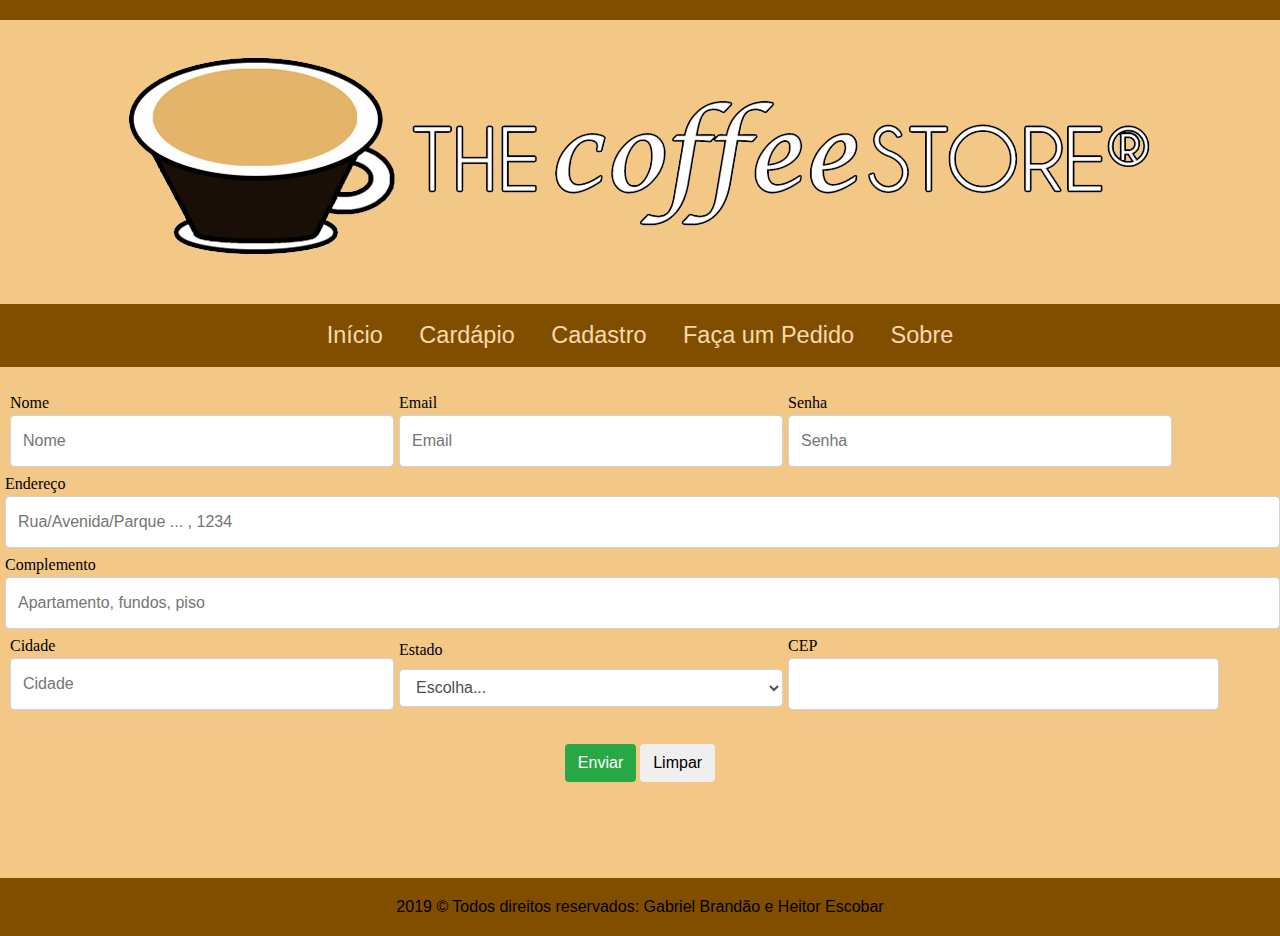
<file: Coffee Store (13.05.19)/cadastro.html>
<!DOCTYPE html>
<html>
<head>
    <meta charset="utf-8">
    <meta http-equiv="X-UA-Compatible" content="IE=edge">
    <title>The Coffee Store - Cadastro</title>
    <meta name="viewport" content="width=device-width, initial-scale=1">
    <link rel="stylesheet" type="text/css" media="screen" href="./css/estilo.css" />
    <link rel="shortcut icon" href="./imagens/logo_tcs.png" />
</head>
<body>
    <header>
        <div class="div-header"></div>
        <center>
          <a href="index.html"><img src="./imagens/top_site.png" class="img-fluid"></a>
              <div class="center">
              <div class="topnav">
                <a class="active" href="index.html">Início</a>
                <a class="active" href="cardapio.html" >Cardápio</a>
                <a class="active" href="cadastro.html">Cadastro</a>
                <a class="active" href="pedido.html">Faça um Pedido</a>
                <a class="active" href="sobreempresa.html">Sobre</a>
              </div>
              </div>
        </center>
    </header>
    <div id="div-body">
        <center>
            <br>
            <form>
                <div class="form-row">
                <div class="form-group col-md-6">
                    <label for="inputEmail4">Nome</label>
                    <input type="text" class="form-control" id="inputName4" placeholder="Nome">
                  </div>
                  <div class="form-group col-md-6">
                    <label for="inputEmail4">Email</label>
                    <input type="email" class="form-control" id="inputEmail4" placeholder="Email">
                  </div>
                  <div class="form-group col-md-6">
                    <label for="inputPassword4">Senha</label>
                    <input type="password" class="form-control" id="inputPassword4" placeholder="Senha">
                  </div>
                </div>
                <div class="form-group">
                  <label for="inputAddress">Endereço</label>
                  <input type="text" class="form-control" id="inputAddress" placeholder="Rua/Avenida/Parque ... , 1234">
                </div>
                <div class="form-group">
                  <label for="inputAddress2">Complemento</label>
                  <input type="text" class="form-control" id="inputAddress2" placeholder="Apartamento, fundos, piso">
                </div>
                <div class="form-row">
                  <div class="form-group col-md-6">
                    <label for="inputCity">Cidade</label>
                    <input type="text" class="form-control" id="inputCity" placeholder="Cidade">
                  </div>
                  <div class="form-group col-md-6">
                    <label for="inputState">Estado</label>
                    <select id="inputState" class="form-control">
                      <option selected>Escolha...</option>
                      <option>Acre</option>
                      <option>Alagoas</option>
                      <option>Amapá</option>
                      <option>Amazonas</option>
                      <option>Bahia</option>
                      <option>Ceará</option>
                      <option>Distrito Federal</option>
                      <option>Espírito Santo</option>
                      <option>Goiás</option>
                      <option>Maranhão</option>
                      <option>Mato Grosso</option>
                      <option>Mato Grosso do Sul</option>
                      <option>Minas Gerais</option>
                      <option>Pará</option>
                      <option>Paraíba</option>
                      <option>Paraná</option>
                      <option>Pernambuco</option>
                      <option>Piauí</option>
                      <option>Rio de Janeiro</option>
                      <option>Rio Grande do Norte</option>
                      <option>Rio Grande do Sul</option>
                      <option>Rondônia</option>
                      <option>Roraima</option>
                      <option>Santa Catarina</option>
                      <option>São Paulo</option>
                      <option>Sergipe</option>
                      <option>Tocantins</option>
                    </select>
                  </div>
                  <div class="form-group col-md-2">
                    <label for="inputZip">CEP</label>
                    <input type="text" class="form-control" id="inputZip">
                  </div>
                </div>
                <div class="form-group">
                </div>
                <br>
                <button type="submit" value="Enviar" class="btn btn-success">Enviar</button>
                <button type="reset" value="Limpar" class="btn btn-secondary">Limpar</button>
              </form>
        </center>
       <br>
       <br />
       <br />
       <br />
    <footer>
      <div class="div-footer">
        <p align="center" class="rodape">2019 &copy Todos direitos reservados: Gabriel Brandão e Heitor Escobar</p>      
      </div>
    </footer>
</body>
</html>
</file>
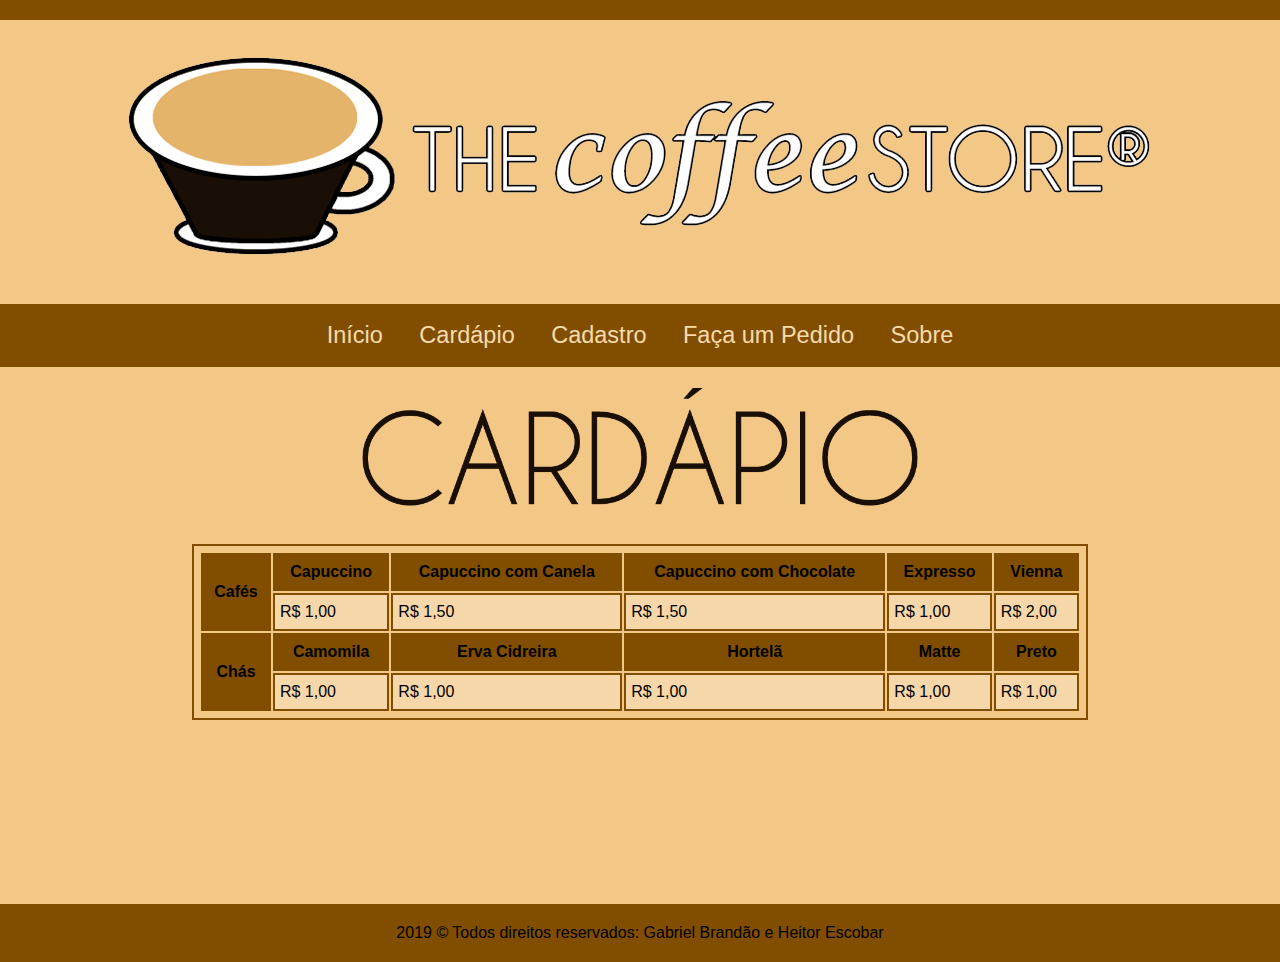
<file: Coffee Store (13.05.19)/cardapio.html>
<!DOCTYPE html>
<html>
<head>
    <meta charset="utf-8">
    <title>The Coffee Store - Cardápio</title>
    <link rel="stylesheet" type="text/css" media="screen" href="./css/estilo.css" />
    <meta name="viewport" content="width=device-width, initial-scale=1">
    <link rel="shortcut icon" href="./imagens/logo_tcs.png" />
</head>
<body>
    <header>
    <div class="div-header"></div>
    <center>
      <a href="index.html"><img src="./imagens/top_site.png" class="img-fluid"></a>
          <div class="center">
          <div class="topnav">
            <a class="active" href="index.html">Início</a>
            <a class="active" href="cardapio.html" >Cardápio</a>
            <a class="active" href="cadastro.html">Cadastro</a>
            <a class="active" href="pedido.html">Faça um Pedido</a>
            <a class="active" href="sobreempresa.html">Sobre</a>
          </div>
          </div>
    </center>
    </header>
        <div class="div-body">
    <center>
        <img src="./imagens/cardapio_tcs.png"class="img-fluid-2">
        <br />
        <div class="table-responsive">
            <table class="table">
                <tr>
                    <th rowspan="2">Cafés</th>
                    <th>Capuccino</th>
                    <th>Capuccino com Canela</th>
                    <th>Capuccino com Chocolate</th>
                    <th>Expresso</th>
                    <th>Vienna</th>
                </tr>
                <tr class="preço">
                    <td>R$ 1,00</td>
                    <td>R$ 1,50</td>
                    <td>R$ 1,50</td>
                    <td>R$ 1,00</td>
                    <td>R$ 2,00</td>
                </tr>
                <tr>
                    <th rowspan="2">Chás</th>
                    <th>Camomila</th>
                    <th>Erva Cidreira</th>
                    <th>Hortelã</th>
                    <th>Matte</th>
                    <th>Preto</th>
                </tr>
                <tr class="preço">
                    <td>R$ 1,00</td>
                    <td>R$ 1,00</td>
                    <td>R$ 1,00</td>
                    <td>R$ 1,00</td>
                    <td>R$ 1,00</td>
                </tr>
            </table>
        </div>
    </center></br>
    </div>
    <br />
    <br />
    <br />
    <br />
    <br />
    <br />
    <footer>
        <div class="div-footer">
            <p align="center" class="rodape">2019 &copy Todos direitos reservados: Gabriel Brandão e Heitor Escobar</p>        
        </div>
    </footer>
</body>
</html>
</file>
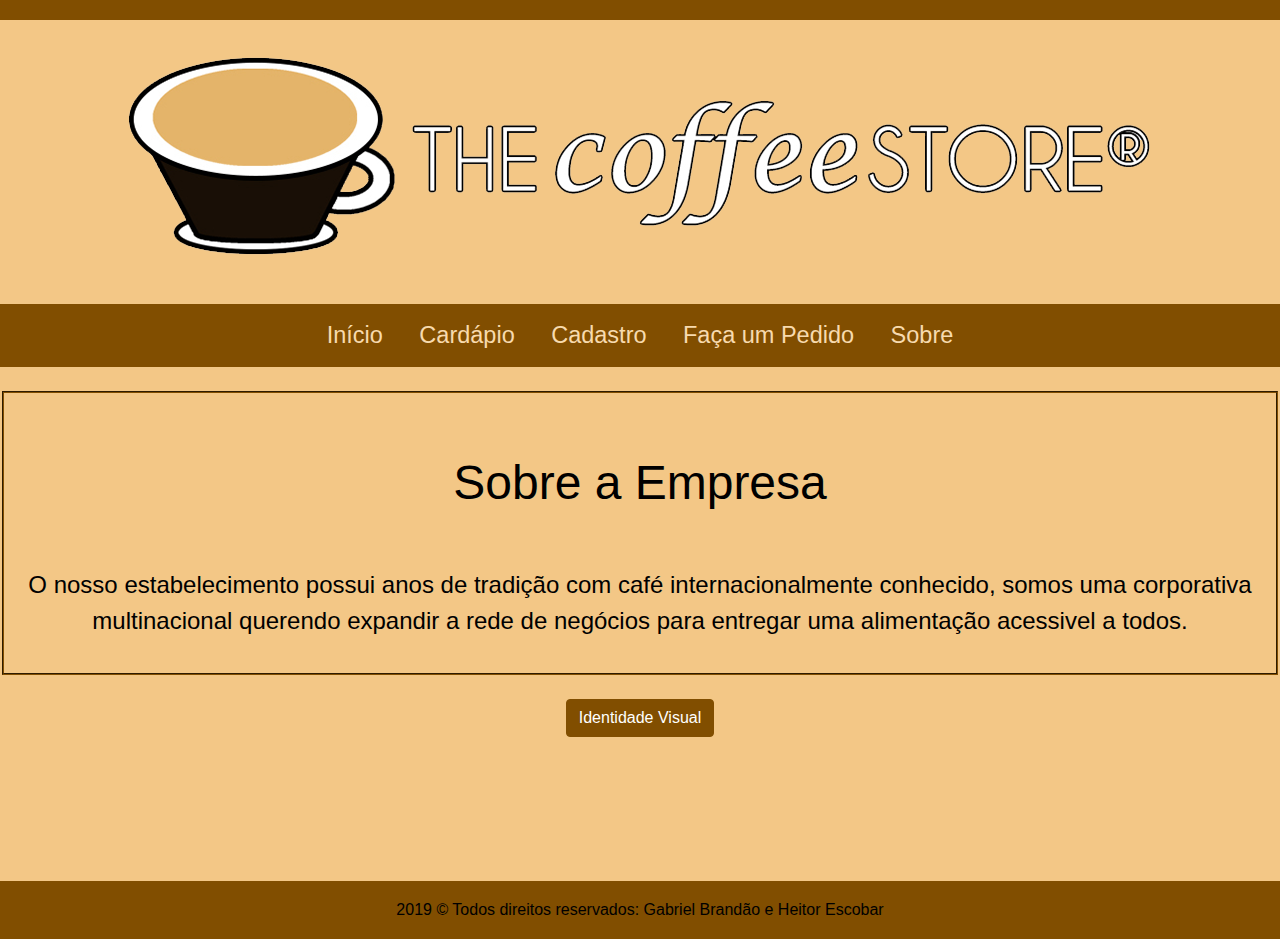
<file: Coffee Store (13.05.19)/sobreempresa.html>
<!DOCTYPE html>
<html>
<head>
    <meta charset="utf-8" />
    <meta http-equiv="X-UA-Compatible" content="IE=edge">
    <title>The Coffee Store - Sobre a Empresa</title>
    <meta name="viewport" content="width=device-width, initial-scale=1">
    <link rel="stylesheet" type="text/css" media="screen" href="./css/estilo.css" />
    <link rel="shortcut icon" href="./imagens/logo_tcs.png" />
</head>
<body>
        <header>
                <div class="div-header"></div>
                <center>
                <a href="index.html"><img src="./imagens/top_site.png" class="img-fluid"></a>
                        <div class="center">
                        <div class="topnav">
                        <a class="active" href="index.html">Início</a>
                        <a class="active" href="cardapio.html" >Cardápio</a>
                        <a class="active" href="cadastro.html">Cadastro</a>
                        <a class="active" href="pedido.html">Faça um Pedido</a>
                        <a class="active" href="sobreempresa.html">Sobre</a>
                        </div>
                        </div>
                </center>
        </header>
        <br>
    <center>
        <fieldset>
        <p class="titulo">Sobre a Empresa</p>
            <p class="normal">O nosso estabelecimento possui anos de tradição com café internacionalmente conhecido, somos uma corporativa multinacional querendo expandir a rede de negócios para entregar uma alimentação acessivel a todos.</p> 
        </fieldset>
        <br />
        <a class="btn btn-primary" href="./imagens/Identidade.pdf" role="button" target="_new">Identidade Visual</a>
    </center>
    <br>
    <br>
    <br>
    <br>
    <br>
    <br>
</body>
<footer>
        <div class="div-footer">
                <p align="center" class="rodape">2019 &copy Todos direitos reservados: Gabriel Brandão e Heitor Escobar</p>
        </div>
</footer>
</html>
</file>
<file: Coffee Store (13.05.19)/css/estilo.css>
table, td, th {
                border:solid 2px #814e00; padding: 5px;}
        th {
                background-color: #814e00;}
        td {
                background-color: #ffffff4b;}
        header {
                background-color:;
        }
        body {
                margin: 0;
                font-family: -apple-system, BlinkMacSystemFont, "Segoe UI", Roboto, "Helvetica Neue", Arial, sans-serif, "Apple Color Emoji", "Segoe UI Emoji", "Segoe UI Symbol", "Noto Color Emoji";
                font-size: 1rem;
                font-weight: 400;
                line-height: 1.5;
                color: #000;
                text-align: left;
                background-color: #f3c786;
                
                }
        form {
                font-family: cursive;   
                }
        h3 {
                margin-left: 10%; margin-right:10%;
                }
        fieldset {
                background-color: #f3c786;
                border-color: #814e00;
                }
              
        .btn-success {
                color: rgb(255, 255, 255);
                background-color: #28a745;
                border-color: #28a745;
              }
              
        .btn-success:hover {
                color: #fff;
                background-color: #218838;
                border-color: #1e7e34;
              }
              
        .btn-success:focus, .btn-success.focus {
                box-shadow: 0 0 0 0.2rem rgba(40, 167, 69, 0.5);
              }

        .div-footer {
                background-color: #814e00;
                padding: 1px;
        }
        .div-body {
                background: #f3c786
        }
        .div-header {
                background-color: #814e00;
                height: 20px;
        }
        .center { 
                text-align: center;
                align-content: center;
        }
        .topnav {
                align-content: center;
                background-color: #814e00;
                overflow: hidden;
        }
        .topnav a { 
                align-content: center;
                position: relative;
                color: #5f3c06;
                display: inline-block;
                text-align: center;
                padding: 14px 16px;
                text-decoration: none;
                font-size: 23.5px;
        }
        .topnav a:hover {
                background-color: #492e06;
                color: #814e00;
        }
        .topnav a.active {
                background-color: rgb(197, 44, 44) 0;
                color:#f7daae ;
        }
        .form-row {
                display: -ms-flexbox;
                display: flex;
                -ms-flex-wrap: wrap;
                flex-wrap: wrap;
                margin-right: -5px;
                margin-left: 5px;
              }
        .form-group {
                display: -ms-flexbox;
                display: flex;
                -ms-flex: 0 0 auto;
                flex: 0 0 auto;
                -ms-flex-flow: row wrap;
                flex-flow: row wrap;
                -ms-flex-align: center;
                align-items: center;
                margin-bottom: 5px;
                margin-left: 5px;
              }
        .col-md-6 {
                -ms-flex: 0 0 30%;
                flex: 0 0 30%;
                max-width: 30%;
              }
        .col-md-4 {
                -ms-flex: 0 0 33.333333%;
                flex: 0 0 33.333333%;
                max-width: 33.333333%;
              }
        .col-md-2 {
                -ms-flex: 0 0 33.666667%;
                flex: 0 0 33.666667%;
                max-width: 33.666667%;
              }
        .form-control {
                display: block;
                width: 100%;
                height: calc(2.25rem + 2px);
                padding: 0.375rem 0.75rem;
                font-size: 1rem;
                line-height: 1.5;
                color: #495057;
                background-color: #fff;
                background-clip: padding-box;
                border: 1px solid #ced4da;
                border-radius: 0.25rem;
                transition: border-color 0.15s ease-in-out, box-shadow 0.15s ease-in-out;
              }
        .btn {
                display: inline-block;
                font-weight: 400;
                text-align: center;
                white-space: nowrap;
                vertical-align: middle;
                -webkit-user-select: none;
                -moz-user-select: none;
                -ms-user-select: none;
                user-select: none;
                border: 1px solid transparent;
                padding: 0.375rem 0.75rem;
                font-size: 1rem;
                line-height: 1.5;
                border-radius: 0.25rem;
                text-decoration: none;
                transition: color 0.15s ease-in-out, background-color 0.15s ease-in-out, border-color 0.15s ease-in-out, box-shadow 0.15s ease-in-out;
              }
        .card {
                position: relative;
                display: -ms-flexbox;
                display: flex;
                -ms-flex-direction: column;
                flex-direction: column;
                min-width: 0;
                word-wrap: break-word;
                background-color: rgba(255, 255, 255, 0);
                background-clip: border-box;
                border: 1px solid rgba(0, 0, 0, 0.125);
                border-radius: 0.25rem;
              }
        .card-img-top {
                width: 100%;
                border-top-left-radius: calc(0.25rem - 1px);
                border-top-right-radius: calc(0.25rem - 1px);
              }
        .card-body {
                -ms-flex: 1 1 auto;
                flex: 1 1 auto;
                padding: 1.25rem;
              }
        .card-title {
                margin-bottom: 0.75rem;
              }
        .img-fluid {
                max-width: 100%;
                height: auto;
              }
        .img-fluid-2 {
                max-width: 50%;
                height: auto;
              }      
        .btn-primary {
                color: #fff;
                background-color: #814e00;
                border-color: #814e00;
              }
        .swiper-container {
                width: 90%;
                height: 400px;
              }
        .swiper-slide {
                display: flex;
                justify-content: center;
                align-items: center;
              }
        .titulo{
                color: #000;
                font-size: 3rem;
        }
        .normal{
                color: #000;
                align-items: center;
                font-size: 1.5rem;
        }       
        .table {
                width: 70%;
                margin-bottom: 1rem;
                background-color: transparent;
                font-size: 1rem;
        }
        @media (max-width: 575.98px) {
                .table-responsive-sm {
                  display: block;
                  width: 100%;
                  overflow-x: auto;
                  -webkit-overflow-scrolling: touch;
                  -ms-overflow-style: -ms-autohiding-scrollbar;
                }
                .table-responsive-sm > .table-bordered {
                  border: 0;
                }
              }
              
              @media (max-width: 767.98px) {
                .table-responsive-md {
                  display: block;
                  width: 100%;
                  overflow-x: auto;
                  -webkit-overflow-scrolling: touch;
                  -ms-overflow-style: -ms-autohiding-scrollbar;
                }
                .table-responsive-md > .table-bordered {
                  border: 0;
                }
              }
              
              @media (max-width: 991.98px) {
                .table-responsive-lg {
                  display: block;
                  width: 100%;
                  overflow-x: auto;
                  -webkit-overflow-scrolling: touch;
                  -ms-overflow-style: -ms-autohiding-scrollbar;
                }
                .table-responsive-lg > .table-bordered {
                  border: 0;
                }
              }
              
              @media (max-width: 1199.98px) {
                .table-responsive-xl {
                  display: block;
                  width: 100%;
                  overflow-x: auto;
                  -webkit-overflow-scrolling: touch;
                  -ms-overflow-style: -ms-autohiding-scrollbar;
                }
                .table-responsive-xl > .table-bordered {
                  border: 0;
                }
              }
              
              .table-responsive {
                display: block;
                width: 100%;
                overflow-x: auto;
                -webkit-overflow-scrolling: touch;
                -ms-overflow-style: -ms-autohiding-scrollbar;
              }
              
              .table-responsive > .table-bordered {
                border: 0;
              }
</file>
